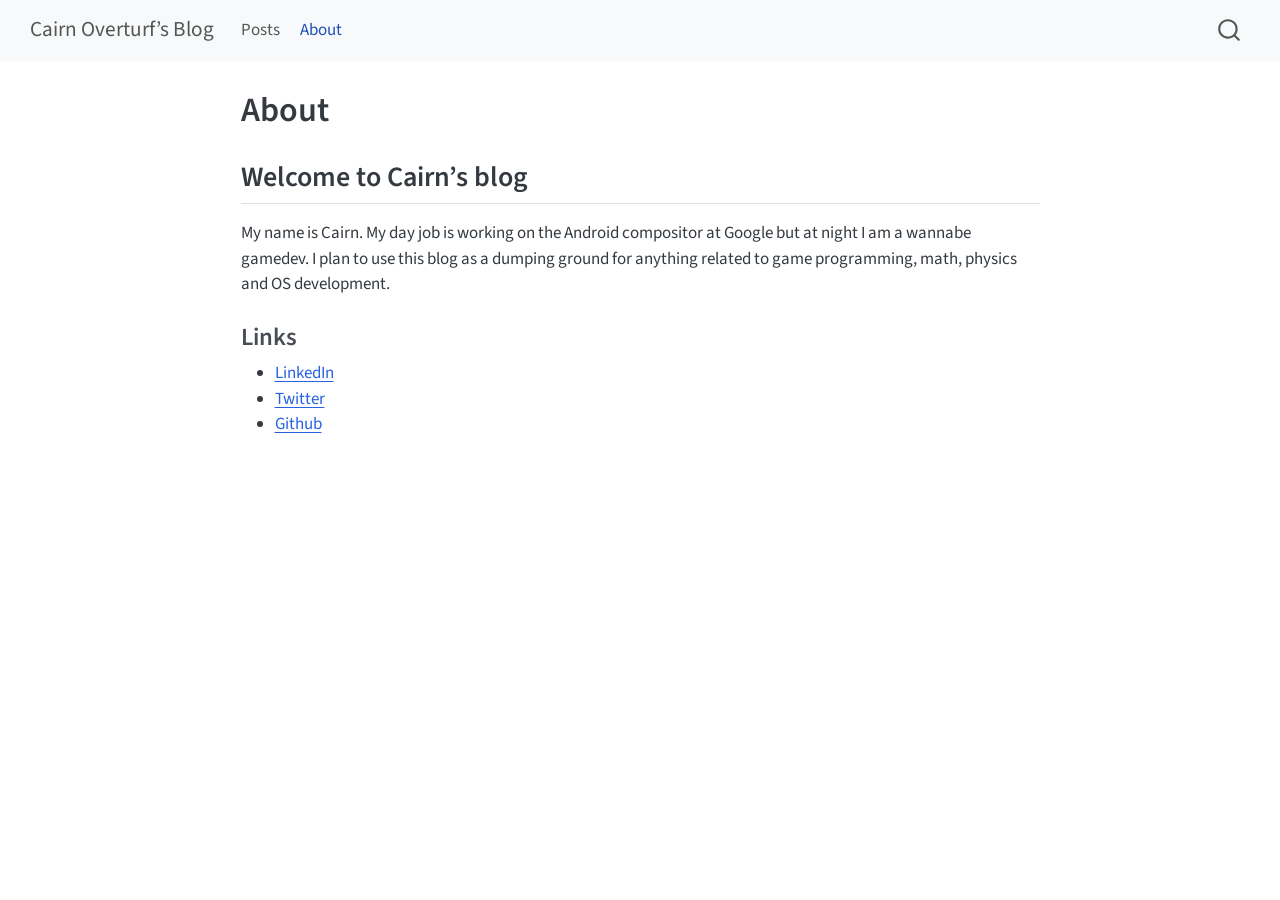
<file: about.html>
<!DOCTYPE html>
<html xmlns="http://www.w3.org/1999/xhtml" lang="en" xml:lang="en"><head>

<meta charset="utf-8">
<meta name="generator" content="quarto-1.10.18">

<meta name="viewport" content="width=device-width, initial-scale=1.0, user-scalable=yes">


<title>About – Cairn Overturf’s Blog</title>
<style>
/* Default styles provided by pandoc.
** See https://pandoc.org/MANUAL.html#variables-for-html for config info.
*/
span.smallcaps{font-variant: small-caps;}
div.columns{display: flex; gap: 1.5em;}
div.column{flex: auto;}
@media screen {
div.columns{gap: min(4vw, 1.5em);}
div.column{overflow-x: auto;}
}
div.hanging-indent{margin-left: 1.5em; text-indent: -1.5em;}
ul.task-list{list-style: none;}
ul.task-list li input[type="checkbox"] {
  width: 0.8em;
  margin: 0 0.8em 0.2em -1em; /* quarto-specific, see https://github.com/quarto-dev/quarto-cli/issues/4556 */ 
  vertical-align: middle;
}
</style>


<script src="site_libs/quarto-nav/quarto-nav.js"></script>
<script src="site_libs/quarto-nav/headroom.min.js"></script>
<script src="site_libs/clipboard/clipboard.min.js"></script>
<script src="site_libs/quarto-search/autocomplete.umd.js"></script>
<script src="site_libs/quarto-search/fuse.min.js"></script>
<script src="site_libs/quarto-search/quarto-search.js"></script>
<meta name="quarto:offset" content="./">
<script src="site_libs/quarto-html/quarto.js" type="module"></script>
<script src="site_libs/quarto-html/tabsets/tabsets.js" type="module"></script>
<script src="site_libs/quarto-html/popper.min.js"></script>
<script src="site_libs/quarto-html/tippy.umd.min.js"></script>
<script src="site_libs/quarto-html/anchor.min.js"></script>
<link href="site_libs/quarto-html/tippy.css" rel="stylesheet">
<link href="site_libs/quarto-html/quarto-syntax-highlighting-64a204ab8560d761af7679ceaba22944.css" rel="stylesheet" id="quarto-text-highlighting-styles">
<script src="site_libs/bootstrap/bootstrap.min.js"></script>
<link href="site_libs/bootstrap/bootstrap-icons.css" rel="stylesheet">
<link href="site_libs/bootstrap/bootstrap-6a2b564723c042b0e428f357d9a015bd.min.css" rel="stylesheet" append-hash="true" id="quarto-bootstrap" data-mode="light">
<script id="quarto-search-options" type="application/json">{
  "location": "navbar",
  "copy-button": false,
  "collapse-after": 3,
  "panel-placement": "end",
  "type": "overlay",
  "limit": 50,
  "keyboard-shortcut": [
    "f",
    "/",
    "s"
  ],
  "show-item-context": false,
  "language": {
    "search-no-results-text": "No results",
    "search-matching-documents-text": "matching documents",
    "search-copy-link-title": "Copy link to search",
    "search-hide-matches-text": "Hide additional matches",
    "search-more-match-text": "more match in this document",
    "search-more-matches-text": "more matches in this document",
    "search-clear-button-title": "Clear",
    "search-text-placeholder": "",
    "search-detached-cancel-button-title": "Cancel",
    "search-submit-button-title": "Submit",
    "search-label": "Search"
  }
}</script>
<!-- Cloudflare Web Analytics --><script type="module" src="https://static.cloudflareinsights.com/beacon.min.js" data-cf-beacon="{&quot;token&quot;: &quot;46d4fd80025e4be28575038882dcd911&quot;}"></script><!-- End Cloudflare Web Analytics -->


<link rel="stylesheet" href="site-v3.css">
<meta property="og:title" content="About – Cairn Overturf’s Blog">
<meta property="og:description" content="">
<meta property="og:site_name" content="Cairn Overturf’s Blog">
</head>

<body class="nav-fixed fullcontent quarto-light">

<div id="quarto-search-results"></div>
  <header id="quarto-header" class="headroom fixed-top">
    <nav class="navbar navbar-expand-lg " data-bs-theme="dark">
      <div class="navbar-container container-fluid">
      <div class="navbar-brand-container mx-auto">
    <a class="navbar-brand" href="./index.html">
    <span class="navbar-title">Cairn Overturf’s Blog</span>
    </a>
  </div>
            <div id="quarto-search" class="" title="Search"></div>
          <button class="navbar-toggler" type="button" data-bs-toggle="collapse" data-bs-target="#navbarCollapse" aria-controls="navbarCollapse" role="menu" aria-expanded="false" aria-label="Toggle navigation" onclick="if (window.quartoToggleHeadroom) { window.quartoToggleHeadroom(); }">
  <span class="navbar-toggler-icon"></span>
</button>
          <div class="collapse navbar-collapse" id="navbarCollapse">
            <ul class="navbar-nav navbar-nav-scroll me-auto">
  <li class="nav-item">
    <a class="nav-link" href="./index.html"> 
<span class="menu-text">Posts</span></a>
  </li>  
  <li class="nav-item">
    <a class="nav-link active" href="./about.html" aria-current="page"> 
<span class="menu-text">About</span></a>
  </li>  
</ul>
          </div> <!-- /navcollapse -->
            <div class="quarto-navbar-tools">
</div>
      </div> <!-- /container-fluid -->
    </nav>
</header>
<!-- content -->
<div id="quarto-content" class="quarto-container page-columns page-rows-contents page-layout-article page-navbar">
<!-- sidebar -->
<!-- margin-sidebar -->
    
<!-- main -->
<main class="content" id="quarto-document-content">

<header id="title-block-header" class="quarto-title-block default">
<div class="quarto-title">
<h1 class="title">About</h1>
</div>



<div class="quarto-title-meta">

    
  
    
  </div>
  


</header>


<section id="welcome-to-cairns-blog" class="level2">
<h2 class="anchored" data-anchor-id="welcome-to-cairns-blog">Welcome to Cairn’s blog</h2>
<p>My name is Cairn. My day job is working on the Android compositor at Google but at night I am a wannabe gamedev. I plan to use this blog as a dumping ground for anything related to game programming, math, physics and OS development.</p>
<section id="links" class="level3">
<h3 class="anchored" data-anchor-id="links">Links</h3>
<ul>
<li><a href="https://www.linkedin.com/in/cairn-overturf/">LinkedIn</a></li>
<li><a href="https://x.com/cairnc1">Twitter</a></li>
<li><a href="https://github.com/cairnc">Github</a></li>
</ul>


</section>
</section>

</main> <!-- /main -->
<script>
(() => {
  const archive = document.querySelector(".archived-comments");
  const appendix = document.querySelector("#quarto-appendix");
  const content = document.querySelector("#quarto-content");

  if (!archive || !appendix || !content) {
    return;
  }

  const main = appendix.closest("main");
  let observer;

  const arrangeComments = () => {
    const githubComments = content.querySelector(".giscus");

    if (githubComments && main) {
      if (githubComments.parentElement !== main ||
          githubComments.previousElementSibling !== appendix) {
        appendix.after(githubComments);
      }

      if (archive.previousElementSibling !== githubComments) {
        githubComments.after(archive);
      }

      observer?.disconnect();
      return true;
    }

    if (archive.previousElementSibling !== appendix) {
      appendix.after(archive);
    }

    return false;
  };

  observer = new MutationObserver(() => arrangeComments());

  if (!arrangeComments()) {
    observer.observe(content, { childList: true, subtree: true });
    window.setTimeout(() => observer.disconnect(), 30000);
  }
})();
</script>
<script id="quarto-html-after-body" type="application/javascript">
  window.document.addEventListener("DOMContentLoaded", function (event) {
    const icon = "";
    const anchorJS = new window.AnchorJS();
    anchorJS.options = {
      placement: 'right',
      icon: icon
    };
    anchorJS.add('.anchored');
    const isCodeAnnotation = (el) => {
      for (const clz of el.classList) {
        if (clz.startsWith('code-annotation-')) {                     
          return true;
        }
      }
      return false;
    }
    const onCopySuccess = function(e) {
      // button target
      const button = e.trigger;
      // don't keep focus
      button.blur();
      // flash "checked"
      button.classList.add('code-copy-button-checked');
      var currentTitle = button.getAttribute("title");
      button.setAttribute("title", "Copied!");
      let tooltip;
      if (window.bootstrap) {
        button.setAttribute("data-bs-toggle", "tooltip");
        button.setAttribute("data-bs-placement", "left");
        button.setAttribute("data-bs-title", "Copied!");
        tooltip = new bootstrap.Tooltip(button, 
          { trigger: "manual", 
            customClass: "code-copy-button-tooltip",
            offset: [0, -8]});
        tooltip.show();    
      }
      setTimeout(function() {
        if (tooltip) {
          tooltip.hide();
          button.removeAttribute("data-bs-title");
          button.removeAttribute("data-bs-toggle");
          button.removeAttribute("data-bs-placement");
        }
        button.setAttribute("title", currentTitle);
        button.classList.remove('code-copy-button-checked');
      }, 1000);
      // clear code selection
      e.clearSelection();
    }
    const getTextToCopy = function(trigger) {
      const outerScaffold = trigger.parentElement.cloneNode(true);
      const codeEl = outerScaffold.querySelector('code');
      for (const childEl of codeEl.children) {
        if (isCodeAnnotation(childEl)) {
          childEl.remove();
        }
      }
      return codeEl.innerText;
    }
    const clipboard = new window.ClipboardJS('.code-copy-button:not([data-in-quarto-modal])', {
      text: getTextToCopy
    });
    clipboard.on('success', onCopySuccess);
    if (window.document.getElementById('quarto-embedded-source-code-modal')) {
      const clipboardModal = new window.ClipboardJS('.code-copy-button[data-in-quarto-modal]', {
        text: getTextToCopy,
        container: window.document.getElementById('quarto-embedded-source-code-modal')
      });
      clipboardModal.on('success', onCopySuccess);
    }
      var localhostRegex = new RegExp(/^(?:http|https):\/\/localhost\:?[0-9]*\//);
      var mailtoRegex = new RegExp(/^mailto:/);
        var filterRegex = new RegExp("https:\/\/cairnc\.github\.io");
      var isInternal = (href) => {
          return filterRegex.test(href) || localhostRegex.test(href) || mailtoRegex.test(href);
      }
      // Inspect non-navigation links and adorn them if external
     var links = window.document.querySelectorAll('a[href]:not(.nav-link):not(.navbar-brand):not(.toc-action):not(.sidebar-link):not(.sidebar-item-toggle):not(.pagination-link):not(.no-external):not([aria-hidden]):not(.dropdown-item):not(.quarto-navigation-tool):not(.about-link)');
      for (var i=0; i<links.length; i++) {
        const link = links[i];
        if (!isInternal(link.href)) {
          // undo the damage that might have been done by quarto-nav.js in the case of
          // links that we want to consider external
          if (link.dataset.originalHref !== undefined) {
            link.href = link.dataset.originalHref;
          }
        }
      }
    function tippyHover(el, contentFn, onTriggerFn, onUntriggerFn) {
      const config = {
        allowHTML: true,
        maxWidth: 500,
        delay: 100,
        arrow: false,
        appendTo: function(el) {
            return el.parentElement;
        },
        interactive: true,
        interactiveBorder: 10,
        theme: 'quarto',
        placement: 'bottom-start',
      };
      if (contentFn) {
        config.content = contentFn;
      }
      if (onTriggerFn) {
        config.onTrigger = onTriggerFn;
      }
      if (onUntriggerFn) {
        config.onUntrigger = onUntriggerFn;
      }
      window.tippy(el, config); 
    }
    const noterefs = window.document.querySelectorAll('a[role="doc-noteref"]');
    for (var i=0; i<noterefs.length; i++) {
      const ref = noterefs[i];
      tippyHover(ref, function() {
        // use id or data attribute instead here
        let href = ref.getAttribute('data-footnote-href') || ref.getAttribute('href');
        try { href = new URL(href).hash; } catch {}
        const id = href.replace(/^#\/?/, "");
        const note = window.document.getElementById(id);
        if (note) {
          return note.innerHTML;
        } else {
          return "";
        }
      });
    }
    const xrefs = window.document.querySelectorAll('a.quarto-xref');
    const processXRef = (id, note) => {
      // Strip column container classes
      const stripColumnClz = (el) => {
        el.classList.remove("page-full", "page-columns");
        if (el.children) {
          for (const child of el.children) {
            stripColumnClz(child);
          }
        }
      }
      stripColumnClz(note)
      if (id === null || id.startsWith('sec-')) {
        // Special case sections, only their first couple elements
        const container = document.createElement("div");
        if (note.children && note.children.length > 2) {
          container.appendChild(note.children[0].cloneNode(true));
          for (let i = 1; i < note.children.length; i++) {
            const child = note.children[i];
            if (child.tagName === "P" && child.innerText === "") {
              continue;
            } else {
              container.appendChild(child.cloneNode(true));
              break;
            }
          }
          if (window.Quarto?.typesetMath) {
            window.Quarto.typesetMath(container);
          }
          return container.innerHTML
        } else {
          if (window.Quarto?.typesetMath) {
            window.Quarto.typesetMath(note);
          }
          return note.innerHTML;
        }
      } else {
        // Remove any anchor links if they are present
        const anchorLink = note.querySelector('a.anchorjs-link');
        if (anchorLink) {
          anchorLink.remove();
        }
        if (window.Quarto?.typesetMath) {
          window.Quarto.typesetMath(note);
        }
        if (note.classList.contains("callout")) {
          return note.outerHTML;
        } else {
          return note.innerHTML;
        }
      }
    }
    for (var i=0; i<xrefs.length; i++) {
      const xref = xrefs[i];
      tippyHover(xref, undefined, function(instance) {
        instance.disable();
        let url = xref.getAttribute('href');
        let hash = undefined; 
        if (url.startsWith('#')) {
          hash = url;
        } else {
          try { hash = new URL(url).hash; } catch {}
        }
        if (hash) {
          const id = hash.replace(/^#\/?/, "");
          const note = window.document.getElementById(id);
          if (note !== null) {
            try {
              const html = processXRef(id, note.cloneNode(true));
              instance.setContent(html);
            } finally {
              instance.enable();
              instance.show();
            }
          } else {
            // See if we can fetch this
            fetch(url.split('#')[0])
            .then(res => res.text())
            .then(html => {
              const parser = new DOMParser();
              const htmlDoc = parser.parseFromString(html, "text/html");
              const note = htmlDoc.getElementById(id);
              if (note !== null) {
                const html = processXRef(id, note);
                instance.setContent(html);
              } 
            }).finally(() => {
              instance.enable();
              instance.show();
            });
          }
        } else {
          // See if we can fetch a full url (with no hash to target)
          // This is a special case and we should probably do some content thinning / targeting
          fetch(url)
          .then(res => res.text())
          .then(html => {
            const parser = new DOMParser();
            const htmlDoc = parser.parseFromString(html, "text/html");
            const note = htmlDoc.querySelector('main.content');
            if (note !== null) {
              // This should only happen for chapter cross references
              // (since there is no id in the URL)
              // remove the first header
              if (note.children.length > 0 && note.children[0].tagName === "HEADER") {
                note.children[0].remove();
              }
              const html = processXRef(null, note);
              instance.setContent(html);
            } 
          }).finally(() => {
            instance.enable();
            instance.show();
          });
        }
      }, function(instance) {
      });
    }
        let selectedAnnoteEl;
        const selectorForAnnotation = ( cell, annotation) => {
          let cellAttr = 'data-code-cell="' + cell + '"';
          let lineAttr = 'data-code-annotation="' +  annotation + '"';
          const selector = 'span[' + cellAttr + '][' + lineAttr + ']';
          return selector;
        }
        const selectCodeLines = (annoteEl) => {
          const doc = window.document;
          const targetCell = annoteEl.getAttribute("data-target-cell");
          const targetAnnotation = annoteEl.getAttribute("data-target-annotation");
          const annoteSpan = window.document.querySelector(selectorForAnnotation(targetCell, targetAnnotation));
          const lines = annoteSpan.getAttribute("data-code-lines").split(",");
          const lineIds = lines.map((line) => {
            return targetCell + "-" + line;
          })
          let top = null;
          let height = null;
          let parent = null;
          if (lineIds.length > 0) {
              //compute the position of the single el (top and bottom and make a div)
              const el = window.document.getElementById(lineIds[0]);
              top = el.offsetTop;
              height = el.offsetHeight;
              parent = el.parentElement.parentElement;
            if (lineIds.length > 1) {
              const lastEl = window.document.getElementById(lineIds[lineIds.length - 1]);
              const bottom = lastEl.offsetTop + lastEl.offsetHeight;
              height = bottom - top;
            }
            if (top !== null && height !== null && parent !== null) {
              // cook up a div (if necessary) and position it 
              let div = window.document.getElementById("code-annotation-line-highlight");
              if (div === null) {
                div = window.document.createElement("div");
                div.setAttribute("id", "code-annotation-line-highlight");
                div.style.position = 'absolute';
                parent.appendChild(div);
              }
              div.style.top = top - 2 + "px";
              div.style.height = height + 4 + "px";
              div.style.left = 0;
              let gutterDiv = window.document.getElementById("code-annotation-line-highlight-gutter");
              if (gutterDiv === null) {
                gutterDiv = window.document.createElement("div");
                gutterDiv.setAttribute("id", "code-annotation-line-highlight-gutter");
                gutterDiv.style.position = 'absolute';
                const codeCell = window.document.getElementById(targetCell);
                const gutter = codeCell.querySelector('.code-annotation-gutter');
                gutter.appendChild(gutterDiv);
              }
              gutterDiv.style.top = top - 2 + "px";
              gutterDiv.style.height = height + 4 + "px";
            }
            selectedAnnoteEl = annoteEl;
          }
        };
        const unselectCodeLines = () => {
          const elementsIds = ["code-annotation-line-highlight", "code-annotation-line-highlight-gutter"];
          elementsIds.forEach((elId) => {
            const div = window.document.getElementById(elId);
            if (div) {
              div.remove();
            }
          });
          selectedAnnoteEl = undefined;
        };
          // Handle positioning of the toggle
      window.addEventListener(
        "resize",
        throttle(() => {
          elRect = undefined;
          if (selectedAnnoteEl) {
            selectCodeLines(selectedAnnoteEl);
          }
        }, 10)
      );
      function throttle(fn, ms) {
      let throttle = false;
      let timer;
        return (...args) => {
          if(!throttle) { // first call gets through
              fn.apply(this, args);
              throttle = true;
          } else { // all the others get throttled
              if(timer) clearTimeout(timer); // cancel #2
              timer = setTimeout(() => {
                fn.apply(this, args);
                timer = throttle = false;
              }, ms);
          }
        };
      }
        // Attach click handler to the DT
        const annoteDls = window.document.querySelectorAll('dt[data-target-cell]');
        for (const annoteDlNode of annoteDls) {
          annoteDlNode.addEventListener('click', (event) => {
            const clickedEl = event.target;
            if (clickedEl !== selectedAnnoteEl) {
              unselectCodeLines();
              const activeEl = window.document.querySelector('dt[data-target-cell].code-annotation-active');
              if (activeEl) {
                activeEl.classList.remove('code-annotation-active');
              }
              selectCodeLines(clickedEl);
              clickedEl.classList.add('code-annotation-active');
            } else {
              // Unselect the line
              unselectCodeLines();
              clickedEl.classList.remove('code-annotation-active');
            }
          });
        }
    const findCites = (el) => {
      const parentEl = el.parentElement;
      if (parentEl) {
        const cites = parentEl.dataset.cites;
        if (cites) {
          return {
            el,
            cites: cites.split(' ')
          };
        } else {
          return findCites(el.parentElement)
        }
      } else {
        return undefined;
      }
    };
    var bibliorefs = window.document.querySelectorAll('a[role="doc-biblioref"]');
    for (var i=0; i<bibliorefs.length; i++) {
      const ref = bibliorefs[i];
      const citeInfo = findCites(ref);
      if (citeInfo) {
        tippyHover(citeInfo.el, function() {
          var popup = window.document.createElement('div');
          citeInfo.cites.forEach(function(cite) {
            var citeDiv = window.document.createElement('div');
            citeDiv.classList.add('hanging-indent');
            citeDiv.classList.add('csl-entry');
            var biblioDiv = window.document.getElementById('ref-' + cite);
            if (biblioDiv) {
              citeDiv.innerHTML = biblioDiv.innerHTML;
            }
            popup.appendChild(citeDiv);
          });
          return popup.innerHTML;
        });
      }
    }
  });
  </script>
</div> <!-- /content -->




</body></html>
</file>
<file: site_libs/quarto-html/tippy.css>
.tippy-box[data-animation=fade][data-state=hidden]{opacity:0}[data-tippy-root]{max-width:calc(100vw - 10px)}.tippy-box{position:relative;background-color:#333;color:#fff;border-radius:4px;font-size:14px;line-height:1.4;white-space:normal;outline:0;transition-property:transform,visibility,opacity}.tippy-box[data-placement^=top]>.tippy-arrow{bottom:0}.tippy-box[data-placement^=top]>.tippy-arrow:before{bottom:-7px;left:0;border-width:8px 8px 0;border-top-color:initial;transform-origin:center top}.tippy-box[data-placement^=bottom]>.tippy-arrow{top:0}.tippy-box[data-placement^=bottom]>.tippy-arrow:before{top:-7px;left:0;border-width:0 8px 8px;border-bottom-color:initial;transform-origin:center bottom}.tippy-box[data-placement^=left]>.tippy-arrow{right:0}.tippy-box[data-placement^=left]>.tippy-arrow:before{border-width:8px 0 8px 8px;border-left-color:initial;right:-7px;transform-origin:center left}.tippy-box[data-placement^=right]>.tippy-arrow{left:0}.tippy-box[data-placement^=right]>.tippy-arrow:before{left:-7px;border-width:8px 8px 8px 0;border-right-color:initial;transform-origin:center right}.tippy-box[data-inertia][data-state=visible]{transition-timing-function:cubic-bezier(.54,1.5,.38,1.11)}.tippy-arrow{width:16px;height:16px;color:#333}.tippy-arrow:before{content:"";position:absolute;border-color:transparent;border-style:solid}.tippy-content{position:relative;padding:5px 9px;z-index:1}
</file>
<file: site_libs/quarto-html/quarto-syntax-highlighting-64a204ab8560d761af7679ceaba22944.css>
/* quarto syntax highlight colors */
:root {
  --quarto-hl-ot-color: #003B4F;
  --quarto-hl-at-color: #657422;
  --quarto-hl-ss-color: #20794D;
  --quarto-hl-an-color: #5E5E5E;
  --quarto-hl-fu-color: #4758AB;
  --quarto-hl-st-color: #20794D;
  --quarto-hl-cf-color: #003B4F;
  --quarto-hl-op-color: #5E5E5E;
  --quarto-hl-er-color: #AD0000;
  --quarto-hl-bn-color: #AD0000;
  --quarto-hl-al-color: #AD0000;
  --quarto-hl-va-color: #111111;
  --quarto-hl-bu-color: inherit;
  --quarto-hl-ex-color: inherit;
  --quarto-hl-pp-color: #AD0000;
  --quarto-hl-in-color: #5E5E5E;
  --quarto-hl-vs-color: #20794D;
  --quarto-hl-wa-color: #5E5E5E;
  --quarto-hl-do-color: #5E5E5E;
  --quarto-hl-im-color: #00769E;
  --quarto-hl-ch-color: #20794D;
  --quarto-hl-dt-color: #AD0000;
  --quarto-hl-fl-color: #AD0000;
  --quarto-hl-co-color: #5E5E5E;
  --quarto-hl-cv-color: #5E5E5E;
  --quarto-hl-cn-color: #8f5902;
  --quarto-hl-sc-color: #5E5E5E;
  --quarto-hl-dv-color: #AD0000;
  --quarto-hl-kw-color: #003B4F;
}

/* other quarto variables */
:root {
  --quarto-font-monospace: SFMono-Regular, Menlo, Monaco, Consolas, "Liberation Mono", "Courier New", monospace;
}

/* syntax highlight based on Pandoc's rules */
pre > code.sourceCode > span {
  color: #003B4F;
}

code.sourceCode > span {
  color: #003B4F;
}

div.sourceCode,
div.sourceCode pre.sourceCode {
  color: #003B4F;
}

/* Normal */
code span {
  color: #003B4F;
}

/* Alert */
code span.al {
  color: #AD0000;
  font-style: inherit;
}

/* Annotation */
code span.an {
  color: #5E5E5E;
  font-style: inherit;
}

/* Attribute */
code span.at {
  color: #657422;
  font-style: inherit;
}

/* BaseN */
code span.bn {
  color: #AD0000;
  font-style: inherit;
}

/* BuiltIn */
code span.bu {
  font-style: inherit;
}

/* ControlFlow */
code span.cf {
  color: #003B4F;
  font-weight: bold;
  font-style: inherit;
}

/* Char */
code span.ch {
  color: #20794D;
  font-style: inherit;
}

/* Constant */
code span.cn {
  color: #8f5902;
  font-style: inherit;
}

/* Comment */
code span.co {
  color: #5E5E5E;
  font-style: inherit;
}

/* CommentVar */
code span.cv {
  color: #5E5E5E;
  font-style: italic;
}

/* Documentation */
code span.do {
  color: #5E5E5E;
  font-style: italic;
}

/* DataType */
code span.dt {
  color: #AD0000;
  font-style: inherit;
}

/* DecVal */
code span.dv {
  color: #AD0000;
  font-style: inherit;
}

/* Error */
code span.er {
  color: #AD0000;
  font-style: inherit;
}

/* Extension */
code span.ex {
  font-style: inherit;
}

/* Float */
code span.fl {
  color: #AD0000;
  font-style: inherit;
}

/* Function */
code span.fu {
  color: #4758AB;
  font-style: inherit;
}

/* Import */
code span.im {
  color: #00769E;
  font-style: inherit;
}

/* Information */
code span.in {
  color: #5E5E5E;
  font-style: inherit;
}

/* Keyword */
code span.kw {
  color: #003B4F;
  font-weight: bold;
  font-style: inherit;
}

/* Operator */
code span.op {
  color: #5E5E5E;
  font-style: inherit;
}

/* Other */
code span.ot {
  color: #003B4F;
  font-style: inherit;
}

/* Preprocessor */
code span.pp {
  color: #AD0000;
  font-style: inherit;
}

/* SpecialChar */
code span.sc {
  color: #5E5E5E;
  font-style: inherit;
}

/* SpecialString */
code span.ss {
  color: #20794D;
  font-style: inherit;
}

/* String */
code span.st {
  color: #20794D;
  font-style: inherit;
}

/* Variable */
code span.va {
  color: #111111;
  font-style: inherit;
}

/* VerbatimString */
code span.vs {
  color: #20794D;
  font-style: inherit;
}

/* Warning */
code span.wa {
  color: #5E5E5E;
  font-style: italic;
}

.prevent-inlining {
  content: "</";
}

/*# sourceMappingURL=9d8d5bb603a83b8298b89080a598c93b.css.map */
</file>
<file: site-v3.css>
/* Presentation for posts and archived discussions. */
.quarto-title-block .quarto-title-banner {
  background: transparent;
}

.page-columns .content {
  max-width: 900px;
}

/* Keep post headers minimal: title and publication date only. */
#title-block-header .quarto-categories,
#title-block-header .description,
#title-block-header .quarto-title-meta > div {
  display: none;
}

#title-block-header .quarto-title h1.title {
  margin-bottom: 0;
}

#title-block-header .quarto-title-meta {
  display: block;
  margin-top: 0.65rem;
}

#title-block-header .quarto-title-meta > div:last-child {
  display: block;
}

#title-block-header .quarto-title-meta-heading {
  display: none;
}

#title-block-header .quarto-title-meta-contents p.date {
  color: var(--bs-secondary-color);
  font-size: 0.95rem;
  margin: 0;
}

/* Compact year/title/date archive for the posts index. */
.posts-index main.content {
  column-gap: 2rem;
  display: grid;
  grid-template-columns: 5rem minmax(0, 1fr);
  max-width: 780px;
}

.posts-index #title-block-header {
  grid-column: 1 / -1;
  margin-bottom: 2.5rem;
}

.posts-index .post-archive-year {
  color: var(--bs-secondary-color);
  font-size: 1.5rem;
  grid-column: 1;
  letter-spacing: 0.04em;
  line-height: 1.2;
}

.posts-index .quarto-listing {
  grid-column: 1 / -1;
}

/* posts-archive.ejs emits a year label followed by that year's posts. */
.posts-index .post-archive {
  column-gap: 2rem;
  display: grid;
  grid-template-columns: 5rem minmax(0, 1fr);
  row-gap: 2.5rem;
}

.posts-index .post-archive-posts {
  grid-column: 2;
}

.posts-index .quarto-listing .quarto-post {
  align-items: baseline;
  border-bottom: 1px dashed var(--bs-border-color);
  flex-direction: row !important;
  gap: 1rem;
  margin: 0;
  padding: 0.7rem 0;
}

.posts-index .quarto-listing .quarto-post:first-child {
  padding-top: 0;
}

.posts-index .quarto-listing .quarto-post .body {
  flex: 1 1 auto;
  min-width: 0;
  order: 1;
}

.posts-index .quarto-listing .quarto-post .metadata {
  display: block;
  flex: 0 0 auto;
  margin: 0;
  order: 2;
  padding: 0;
}

.posts-index .quarto-listing .listing-title {
  font-size: 1rem;
  font-weight: 400;
  line-height: 1.35;
}

.posts-index .quarto-listing .listing-date {
  color: var(--bs-secondary-color);
  font-size: 0.9rem;
  white-space: nowrap;
}

@media (max-width: 575.98px) {
  .posts-index main.content {
    display: block;
  }

  .posts-index #title-block-header {
    margin-bottom: 2rem;
  }

  .posts-index .post-archive {
    display: block;
  }

  .posts-index .post-archive-year {
    margin-bottom: 1rem;
  }

  .posts-index .post-archive-posts + .post-archive-year {
    margin-top: 2.5rem;
  }
}

.math.display {
  overflow-x: auto;
  overflow-y: hidden;
}

figure img {
  display: block;
  height: auto !important;
  margin-inline: auto;
  max-width: 100%;
}

figcaption {
  text-align: center;
}

.archived-comments {
  border-top: 1px solid var(--bs-border-color);
  margin-top: 3rem;
  padding-top: 1.5rem;
}

.giscus + .archived-comments {
  margin-top: 2rem;
}

.archived-comments-note {
  color: var(--bs-secondary-color);
  font-size: 0.95rem;
}

.archived-comment-list,
.archived-replies {
  padding-left: 0;
}

.archived-comment-list {
  margin: 1.75rem 0 0;
}

.archived-comment {
  margin: 0 0 1.5rem;
}

.archived-comment article {
  border: 1px solid var(--bs-border-color);
  border-radius: 0.5rem;
  padding: 1rem 1.1rem;
}

.archived-replies {
  margin: 1rem 0 0 1.25rem;
  padding-left: 1rem;
}

.archived-comment-header {
  align-items: center;
  display: flex;
  flex-wrap: wrap;
  gap: 0.5rem 1rem;
  justify-content: space-between;
  margin-bottom: 0.75rem;
}

.archived-comment-identity,
.archived-comment-meta {
  align-items: center;
  display: flex;
  flex-wrap: wrap;
  gap: 0.4rem 0.6rem;
}

.archived-comment-meta {
  color: var(--bs-secondary-color);
  font-size: 0.825rem;
  margin-left: auto;
}

.archived-comment-author {
  color: inherit;
  font-weight: 700;
  text-decoration: none;
}

.archived-comment-date {
  white-space: nowrap;
}

.archived-author-badge,
.archived-edited-badge {
  border: 1px solid var(--bs-border-color);
  border-radius: 999px;
  color: var(--bs-secondary-color);
  font-size: 0.7rem;
  padding: 0.05rem 0.45rem;
  text-transform: uppercase;
}

.archived-comment-body > :last-child {
  margin-bottom: 0;
}

.archived-comment-body a {
  overflow-wrap: anywhere;
}

@media (max-width: 575.98px) {
  .archived-replies {
    margin-left: 0.4rem;
    padding-left: 0.65rem;
  }

  .archived-comment-header {
    align-items: flex-start;
    flex-direction: column;
  }

  .archived-comment-meta {
    margin-left: 0;
  }
}
</file>
